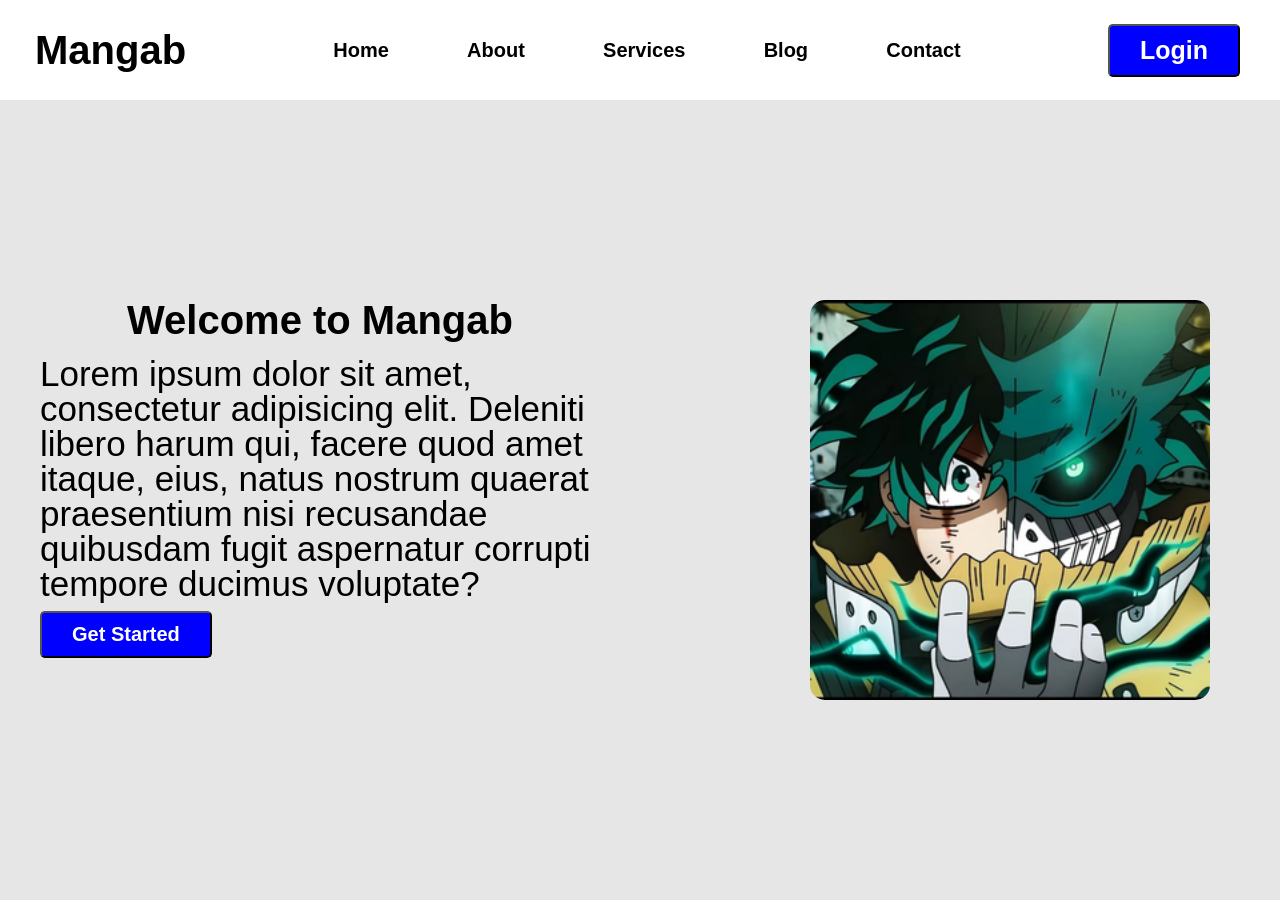
<file: index.html>
<!doctype html>
<html lang="en">
  <head>
    <meta charset="UTF-8" />
    <meta name="viewport" content="width=device-width, initial-scale=1.0" />
    <meta http-equiv="X-UA-Compatible" content="ie=edge" />
    <title>Document</title>
    <link rel="stylesheet" href="style.css" />
  </head>
  <body>
    <div class="container">
      <div class="overlay"></div>
      <nav>
        <h2>Mangab</h2>
        <ul class="menu">
          <li>Home</li>
          <li>About</li>
          <li>Services</li>
          <li>Blog</li>
          <li>Contact</li>
        </ul>
        <button class="hamburger">☰</button>
        <button class="login">Login</button>
      </nav>
      <main>
        <div class="text">
          <h2>Welcome to Mangab</h2>
          <br />
          <p>
            Lorem ipsum dolor sit amet, consectetur adipisicing elit. Deleniti libero harum qui, facere quod amet itaque, eius, natus nostrum quaerat praesentium nisi recusandae quibusdam fugit aspernatur corrupti tempore ducimus voluptate?
          </p>
          <button class="start">Get Started</button>
        </div>
        <img src="img3/full/hero2.png" alt="hero" />
      </main>
    </div>

    <!-- menu sidebar -->
    <div class="sidebar">
      <ul>
        <li>Home</li>
        <li>About</li>
        <li>Services</li>
        <li>Blog</li>
        <li>Contact</li>
      </ul>
    </div>
    <script src="script.js"></script>
  </body>
</html>
</file>
<file: style.css>
html, body, div, span, applet, object, iframe,
h1, h2, h3, h4, h5, h6, p, blockquote, pre,
a, abbr, acronym, address, big, cite, code,
del, dfn, em, img, ins, kbd, q, s, samp,
small, strike, strong, sub, sup, tt, var,
b, u, i, center,
dl, dt, dd, ol, ul, li,
fieldset, form, label, legend,
table, caption, tbody, tfoot, thead, tr, th, td,
article, aside, canvas, details, embed, 
figure, figcaption, footer, header, hgroup, 
menu, nav, output, ruby, section, summary,
time, mark, audio, video {
  margin: 0;
  padding: 0;
  border: 0;
  font-size: 100%;
  font: inherit;
  vertical-align: baseline;
}
HTML5 display-role reset for older browsers
article, aside, details, figcaption, figure, 
footer, header, hgroup, menu, nav, section {
  display: block;
}
body {
  line-height: 1;
}
ol, ul {
  list-style: none;
}
blockquote, q {
  quotes: none;
}
blockquote:before, blockquote:after,
q:before, q:after {
  content: '';
  content: none;
}
table {
  border-collapse: collapse;
  border-spacing: 0;
}

/* Mulai coding */
* {
  box-sizing: border-box;
}

body {
  font-family: Arial;
}

nav {
  height: 70px;
  background-color: white;
  display: flex;
  justify-content: space-between;
  align-items: center;
}

.hamburger {
  margin-right: 20px;
  font-size: 20px;
  border: none;
}

nav h2 {
  font-size: 25px;
  font-weight: bold;
  padding-left: 10px;
}

.menu {
  display: flex;
  flex-direction: row;
  position: fixed;
  width: 100%;
  bottom: 0;
  height: 90px;
  background-color: #f2f2f2;
  color: black;
  align-items: center;
  justify-content: space-around;
  font-weight: 500;
}

.login {
  display: none;
}

.menu li {
  transition: all 0.5s ease-in-out;
  padding: 0;
}

.menu li:hover {
  color: lightskyblue;
}

.sidebar {
  position: fixed;
  top: 0;
  right: -100%;
  width: 250px;
  height: 100vh;
  background-color: #fff;
  transition: 0.3s;
  display: flex;
  justify-content: center;
  text-align: center;
  font-weight: 500;
}

.sidebar ul li {
  margin-top: 115px;
  margin-bottom: 115px;
}

.sidebar.active {
  right: 0;
}

.overlay  {
  position: fixed;
  inset: 0;
  background-color: rgba(0, 0, 0, 0.3);
  opacity: 0;
  visibility: hidden;
  transition: 0.3s;
}

.overlay.active {
  opacity: 1;
  visibility: visible;
}

main {
  min-height: calc(100vh - 160px);
  padding-bottom: 100px;
  background-color: #e6e6e6;
  overflow: auto;
  display: flex;
  justify-content: space-between;
  align-items: flex-start;
  padding-top: 200px;
  gap: 10px;
}

.text {
  width: 50%;
}

main img {
  display: block;
  width: 150px;
  height: 150px;
  border-radius: 10px 10px 10px 10px;
  margin-right: 10px;
}

.text h2 {
  display: flex;
  justify-content: center;
  font-weight: bold;
  font-size: 18px;
}

.text p {
  padding-left: 5px;
  font-size: 15px;
}

.start {
  margin-top: 10px;
  margin-left: 10px;
  padding: 10px;
  background-color: blue;
  border-radius: 5px 5px;
  color: white;
}

@media screen and (min-width: 768px) {
  body {
    overflow-x: hidden;
  }
  
  nav {
    height: 100px;
    background-color: white;
    display: flex;
    justify-content: space-between;
    align-items: center;
    font-size: 25px;
  }
  
  nav h2 {
    font-size: 40px;
    margin-left: 25px;
  }
  
  .login {
    display: flex;
    justify-content: flex-end;
    padding: 10px 30px;
    margin-right: 40px;
    background-color: blue;
    color: white;
    border-radius: 5px 5px;
    font-weight: bold;
    font-size: 25px;
  }
  
  .menu {
    display: flex;
    width: 55%;
    flex-direction: row;
    color: black;
    position: static ;
    background-color: transparent;
    bottom: unset;
    font-weight: 500;
    height: auto;
    justify-content: space-evenly;
    margin-bottom: 0;
    background: none;
    gap: 40px;
    margin: 0;
    padding: 0;
    font-weight: 700;
    font-size: 20px;
  }

  .menu li {
    transition: all 0.5s ease-in-out;
  }
  
  .menu li:hover {
    color: lightskyblue;
  }
  
  .hamburger {
    display: none;
  }
  
  .text h2 {
  display: flex;
  justify-content: center;
  text-align: center;
  font-weight: bold;
  font-size: 40px;
  } 
  
  .text p {
  margin-left: 35px;
  font-size: 35px;
  }
  
  main {
    min-height: calc(100vh - 100px);
    background-color: #e6e6e6;
    padding-bottom: 0;
  }
  
  main img {
    width: 400px;
    height: 400px;
    border-radius: 15px 15px 15px 15px;
    margin-right: 70px;
  }
  
  .overlay  {
    display: none;
  }
  
  .sidebar {
    display: none;
  }
  
  .start {
  margin-top: 10px;
  margin-left: 40px;
  display: flex;
  justify-content: center;
  background-color: blue;
  border-radius: 5px 5px;
  color: white;
  font-size: 20px;
  font-weight: bold;
  padding: 10px 30px;
  }
  
}
</file>
